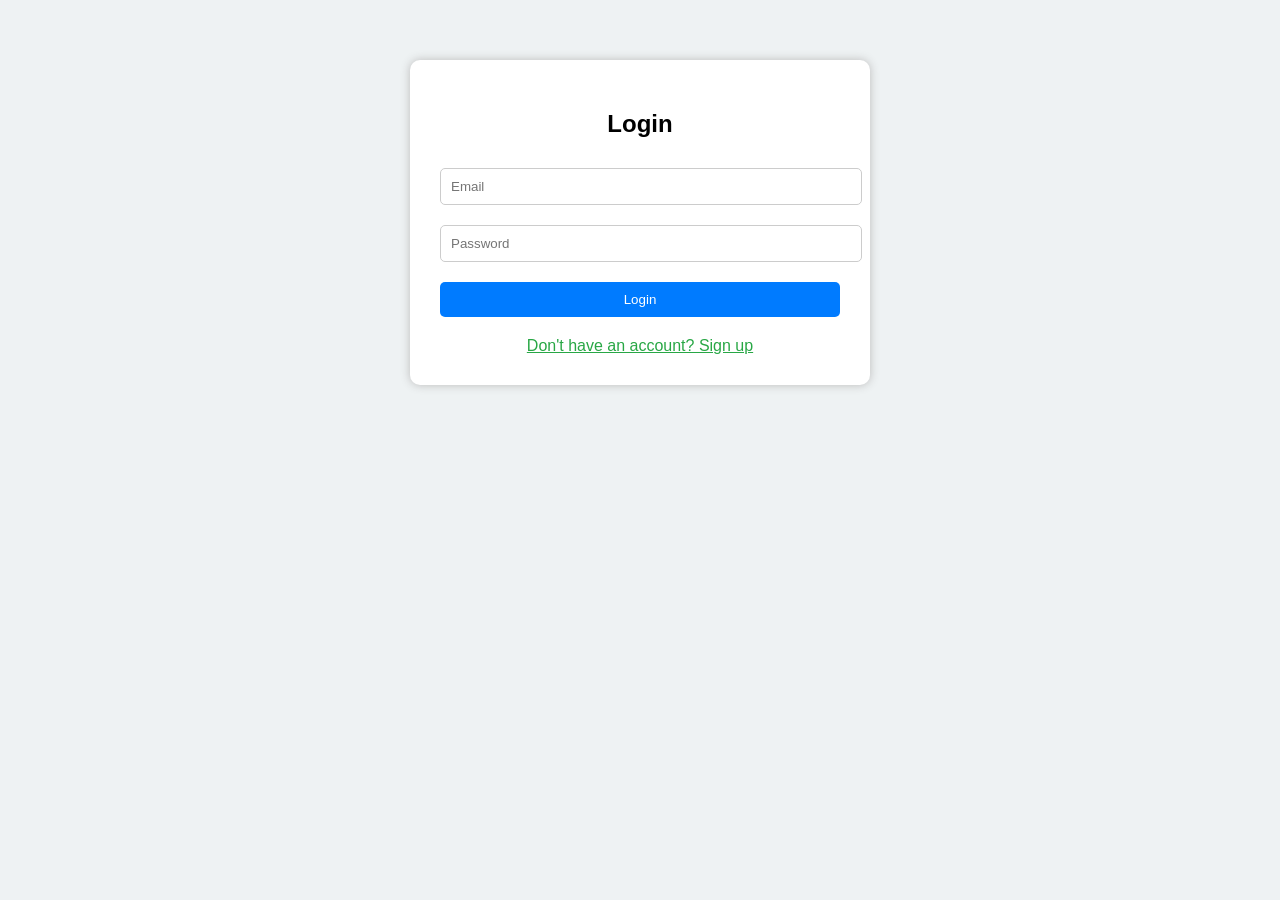
<file: login.html>
<!DOCTYPE html>
<html lang="en">
<head>
    <meta charset="UTF-8">
    <meta name="viewport" content="width=device-width, initial-scale=1.0">
    <title>Login - LaundryGo</title>
    <style>
        body {
            font-family: Arial, sans-serif;
            background-color: #eef2f3;
        }

        .container {
            width: 400px;
            margin: 60px auto;
            background: white;
            padding: 30px;
            border-radius: 10px;
            box-shadow: 0 0 10px #bbb;
        }

        h2 {
            text-align: center;
        }

        input, button {
            width: 100%;
            padding: 10px;
            margin: 10px 0;
            border: 1px solid #ccc;
            border-radius: 5px;
        }

        button {
            background-color: #007bff;
            color: white;
            border: none;
        }

        a {
            display: block;
            text-align: center;
            margin-top: 10px;
            color: #28a745;
        }

        /* Styling for the custom error alert box */
        .alert {
            display: none; /* Hidden by default */
            position: fixed;
            top: 20%;
            left: 50%;
            transform: translateX(-50%);
            background-color: #f44336; /* Red color */
            color: white;
            padding: 15px;
            border-radius: 5px;
            font-size: 16px;
            text-align: center;
            width: 80%;
            max-width: 400px;
            z-index: 1000;
            box-shadow: 0px 5px 15px rgba(0, 0, 0, 0.3);
        }

        .alert.show {
            display: block; /* Show the alert box */
        }

        .alert button {
            background-color: #ff0000;
            color: white;
            border: none;
            padding: 10px;
            border-radius: 5px;
            font-size: 14px;
            cursor: pointer;
            margin-top: 10px;
        }

        .alert button:hover {
            background-color: #cc0000;
        }
    </style>
</head>
<body>

<div class="container">
    <h2>Login</h2>
    <form action="login.php" method="POST">
        <input type="email" name="email" placeholder="Email" required>
        <input type="password" name="password" placeholder="Password" required>
        <button type="submit">Login</button>
        <a href="signup.html">Don't have an account? Sign up</a>
    </form>
</div>

<!-- Custom Alert Box -->
<div id="errorAlert" class="alert">
    <span id="errorMessage"></span>
    <button onclick="closeAlert()">Close</button>
</div>

<script>
    // Check for error messages in the URL
    const urlParams = new URLSearchParams(window.location.search);
    const errorMessage = urlParams.get('error');  // Get error message from URL (if exists)

    if (errorMessage) {
        showAlert(errorMessage);
    }

    // Function to display the custom alert box
    function showAlert(message) {
        const alertBox = document.getElementById('errorAlert');
        const errorMessageElem = document.getElementById('errorMessage');

        errorMessageElem.textContent = message;
        alertBox.classList.add('show');  // Display the alert
    }

    // Function to close the alert box
    function closeAlert() {
        const alertBox = document.getElementById('errorAlert');
        alertBox.classList.remove('show');  // Hide the alert
    }
</script>

</body>
</html>
</file>
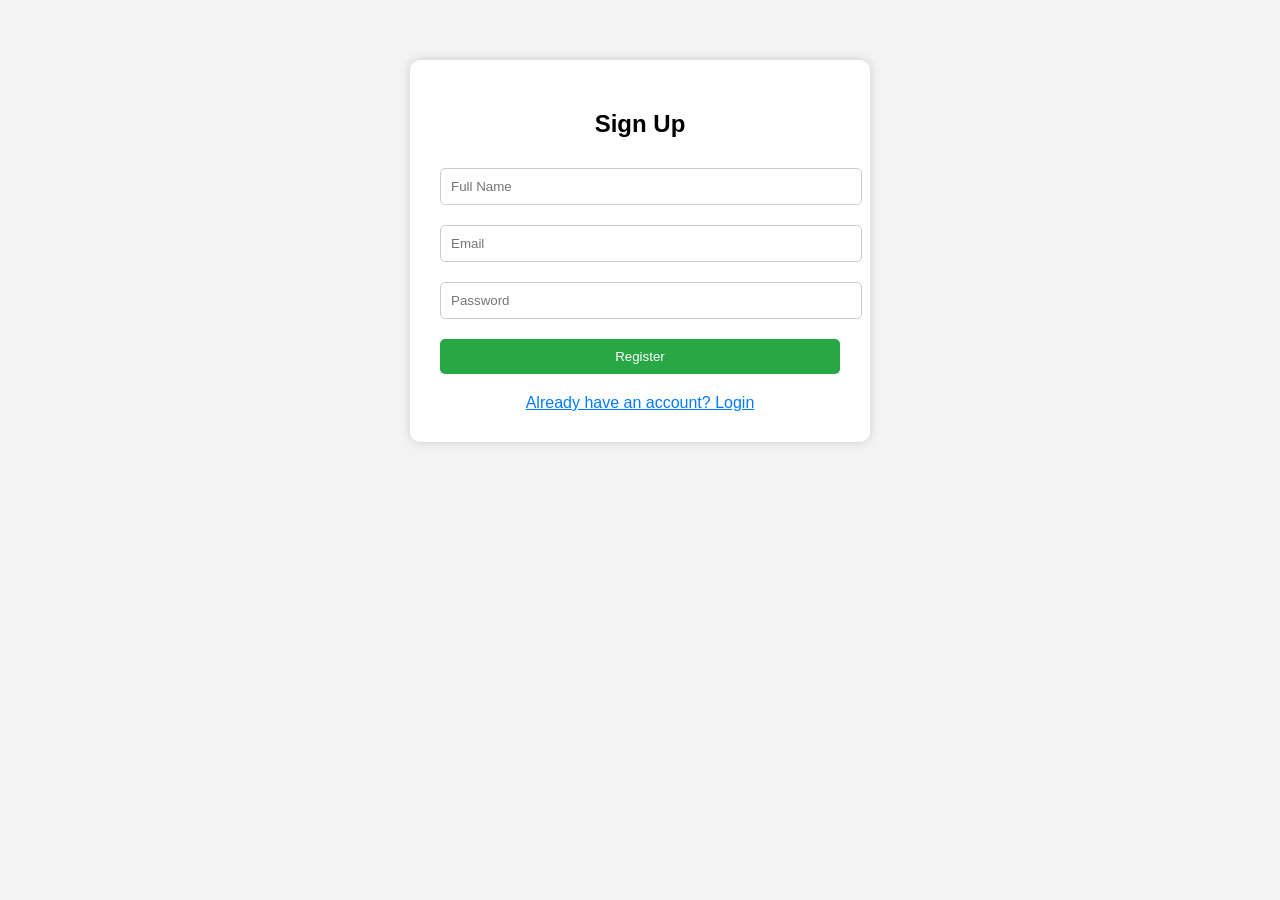
<file: signup.html>
<!DOCTYPE html>
<html>
<head>
    <title>Sign Up - LaundryGo</title>
    <style>
        body { font-family: Arial, sans-serif; background-color: #f3f3f3; }
        .container { width: 400px; margin: 60px auto; background: white; padding: 30px; border-radius: 10px; box-shadow: 0 0 10px #ccc; }
        h2 { text-align: center; }
        input, button { width: 100%; padding: 10px; margin: 10px 0; border: 1px solid #ccc; border-radius: 5px; }
        button { background-color: #28a745; color: white; border: none; }
        a { display: block; text-align: center; margin-top: 10px; color: #007bff; }
        .error { color: red; font-size: 14px; display: none; }
    </style>
</head>
<body>
    <div class="container">
        <h2>Sign Up</h2>
        <form id="signupForm" action="signup.php" method="POST" onsubmit="return validatePassword()">
            <input type="text" name="name" placeholder="Full Name" required>
            <input type="email" name="email" placeholder="Email" required>
            <input type="password" name="password" id="password" placeholder="Password" required>
            <div id="passwordError" class="error">Password must be at least 6 characters long and include uppercase, lowercase, digit, and special character.</div>
            <button type="submit">Register</button>
            <a href="login.html">Already have an account? Login</a>
        </form>
    </div>

    <script>
        function validatePassword() {
            const password = document.getElementById("password").value;
            const errorDiv = document.getElementById("passwordError");

            const regex = /^(?=.*[a-z])(?=.*[A-Z])(?=.*\d)(?=.*[\W_]).{6,}$/;

            if (!regex.test(password)) {
                errorDiv.style.display = "block";
                return false;
            }

            errorDiv.style.display = "none";
            return true;
        }
    </script>
</body>
</html>
</file>
